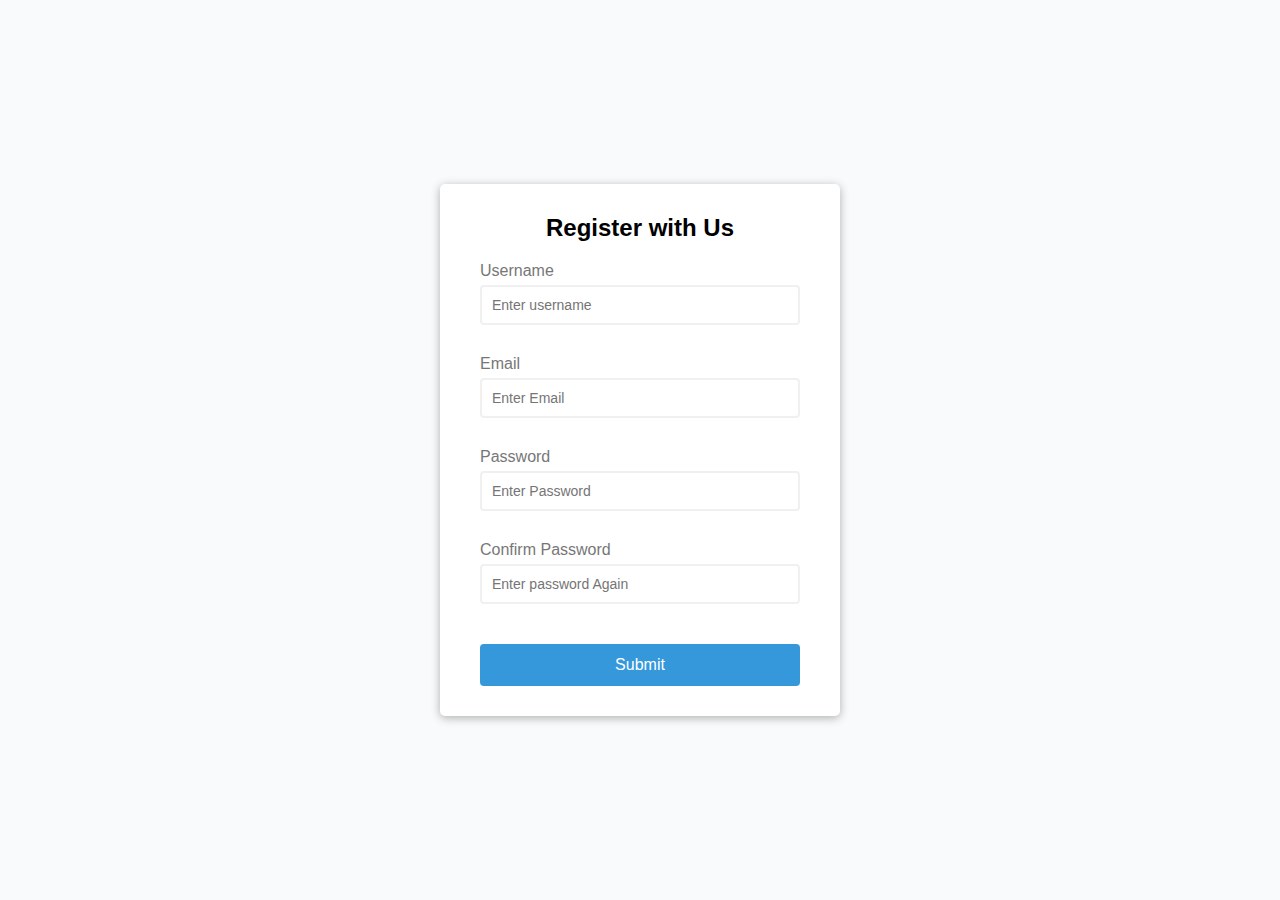
<file: 01.Form-Validator/index.html>
<!DOCTYPE html>
<html lang="en">

<head>
    <meta charset="UTF-8">
    <meta name="viewport" content="width=device-width, initial-scale=1.0">
    <title>Form Validator</title>
    <link rel="stylesheet" href="index.css">
    </link>
</head>

<body>
    <div class="container">
        <form id="form" class="form">
            <h2> Register with Us</h2>
            <div class="form-control">
                <label for="username">Username</label>
                <input type="text" id="username" placeholder="Enter username">
                <small>Error Message</small>
            </div>
            <div class="form-control">
                <label for="email">Email</label>
                <input type="text" id="email" placeholder="Enter Email">
                <small>Error Message</small>
            </div>
            <div class="form-control">
                <label for="password">Password</label>
                <input type="password" id="password" placeholder="Enter Password">
                <small>Error Message</small>
            </div>
            <div class="form-control">
                <label for="password2">Confirm Password</label>
                <input type="text" id="password2" placeholder="Enter password Again">
                <small>Error Message</small>
            </div>
            <button type="submit">Submit</button>
        </form>
    </div>
    <script src="script.js"></script>
</body>

</html>
</file>
<file: 01.Form-Validator/index.css>
@import url('https://fonts.googleapis.com/css2?family=Open+Sans&display=swap');

:root {
    --success-color: #2ecc71;
    --error-color: #e74c3c;
}
* {
    box-sizing: border-box;
}

body {
  background-color:  #f9fafb;
  font-family: 'Open-Sans', sans-serif;
  display: flex;
  align-items: center;
  justify-content: center;
  min-height: 100vh;
  margin: 0;
}

.container {
    background-color: #fff;
    border-radius: 5px;
    box-shadow: 0 2px 10px rgba(0, 0, 0, 0.3);
    width: 400px;
}

h2 {
    text-align: center;
    margin: 0 0 20px;
}

.form {
    padding: 30px 40px;
}

.form-control {
    margin-bottom: 10px;
    padding-bottom: 20px;
    position: relative;
}

.form-control label {
    color: #777;
    display: block;
    margin-bottom: 5px;
}

.form-control input {
    border: 2px solid #f0f0f0;
    border-radius: 4px;
    display: block;
    width: 100%;
    padding: 10px;
    font-size: 14px;
}

.form-control input:focus {
    outline: 0;
    border-color: #777;
}

.form-control.success input {
    border-color: var(--success-color);
}

.form-control.error input {
    border-color: var(--error-color);
}

.form-control small {
    color: var(--error-color);
    position: absolute;
    bottom: 0;
    left: 0;
    visibility: hidden;
}

.form-control.error small {
    visibility: visible;
}

.form button {
    cursor: pointer;
    background-color: #3498db;
    border: 2px solid #3498db;
    border-radius: 4px;
    color: #fff;
    display: block;
    font-size: 16px;
     padding: 10px;
     margin-top: 20px;
     width: 100%;
}
</file>
